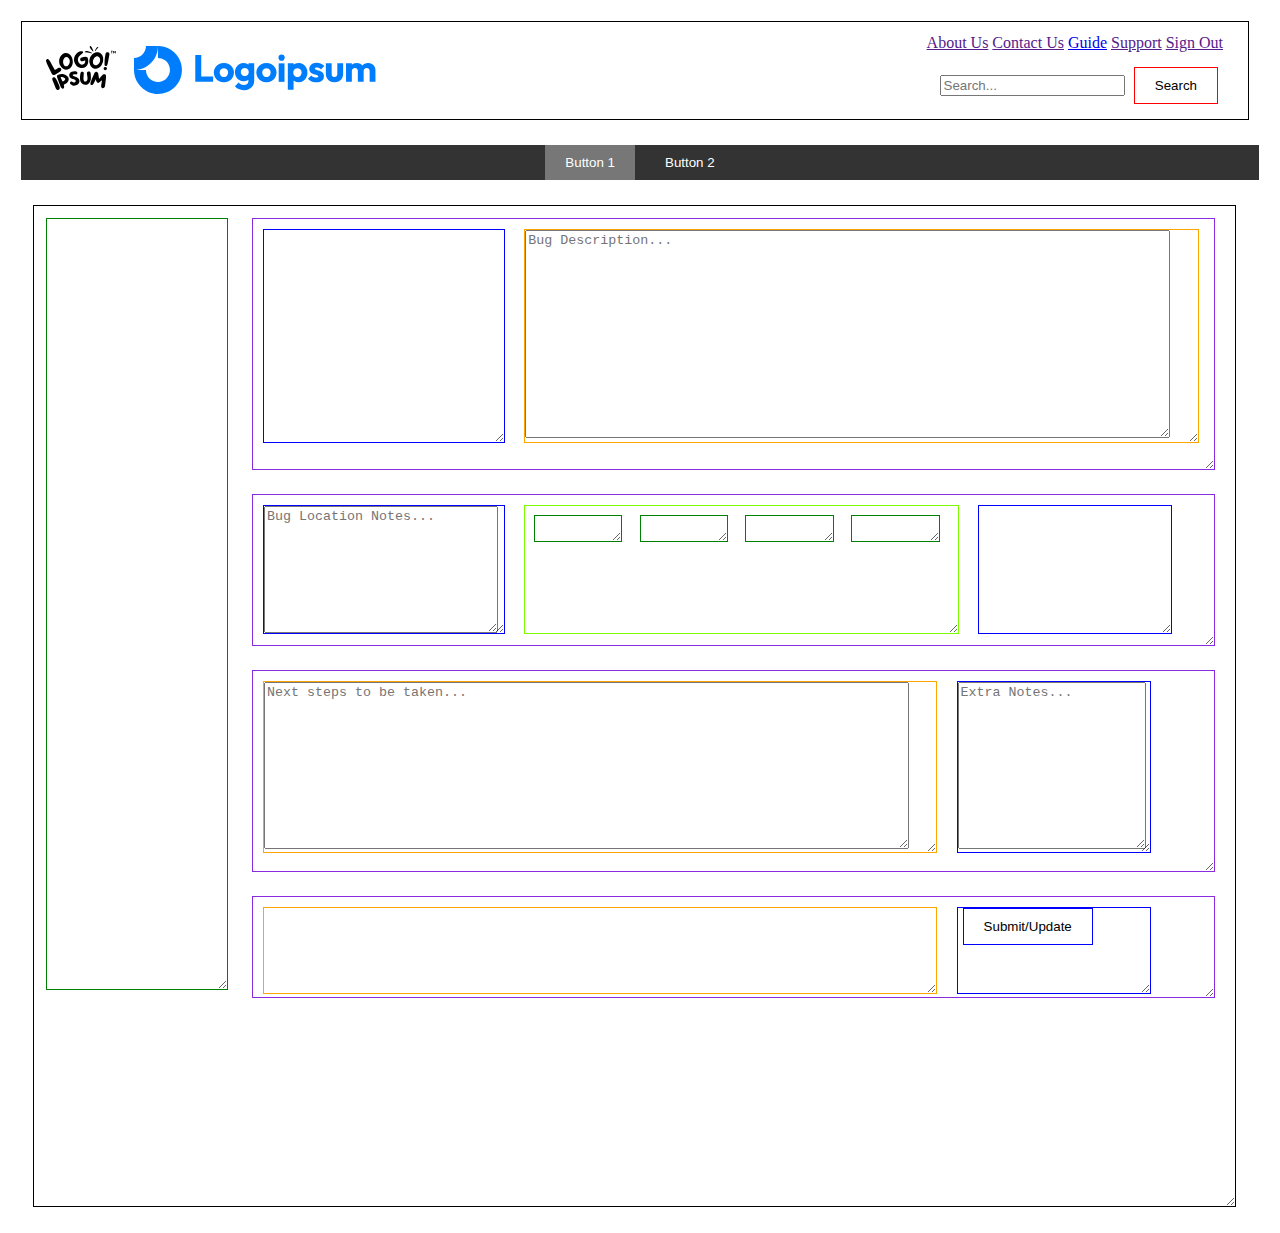
<file: bugpage1.html>
<!DOCTYPE html>
<html>

<head>
    <link rel="stylesheet" type="text/css" href="styles.css">
</head>

<body>
    <header>
        <div id="logos">
            <div id="BugTrackerLogo">
                <img src="./pictures/logoipsum-284.svg">
            </div>
            <div id="CompanyLogo">
                <img src="./pictures/logoipsum-297.svg">
            </div>
        </div>
        <div id="headerRight">
            <div id="links">
                <a href="">About Us</a>
                <a href="">Contact Us</a>
                <a href="guide.html">Guide</a>
                <a href="">Support</a>
                <a href="">Sign Out</a>
                <div id="searchbar">
                    <form id="searchform">
                        <input type="search" id="query" name="q" placeholder="Search...">
                        <button class="where" style="color:black;">Search</button>
                    </form>
                </div>
            </div>
        </div>
    </header>
    <div id="companyVSpersonal">
        <button id="button1" class="active">Button 1</button>
        <button id="button2">Button 2</button>
    </div>
    <div id="content">
        <div id="sideSection"></div>
        <div id="bugSection1">
            <div id="pictureCarousel"></div>
            <div id="bugDescription">
                <textarea id="bugDescriptionTextInput" placeholder="Bug Description..."></textarea>
            </div>
        </div>
        <div id="bugSection2">
            <div id="bugLocation">
                <textarea id="bugLocationTextInput" placeholder="Bug Location Notes..."></textarea>
            </div>
            <div id="bugDropDowns">
                <div id="bugNature"></div>
                <div id="bugDanger"></div>
                <div id="bugFindability"></div>
                <div id="bugExploitability"></div>
            </div>
            <div id="bugDisplayRisk"></div>
        </div>
        <div id="bugSection3">
            <div id="bugNextSteps">
                <textarea id="bugNextStepsTextInput" placeholder="Next steps to be taken..."></textarea>
            </div>

            <div id="bugExtraNotes">
                <textarea id="bugExtraNotesTextInput" placeholder="Extra Notes..."></textarea>
            </div>
        </div>
        <div id="bugSection4">
            <div id="logs">
            </div>
            <div id="submitBugChange">
                <button id="submitBugChangeButton"style="color:black;">Submit/Update</button>
            </div>
        </div>
    </div>

    <script src="script.js"></script>
</body>

</html>
</file>
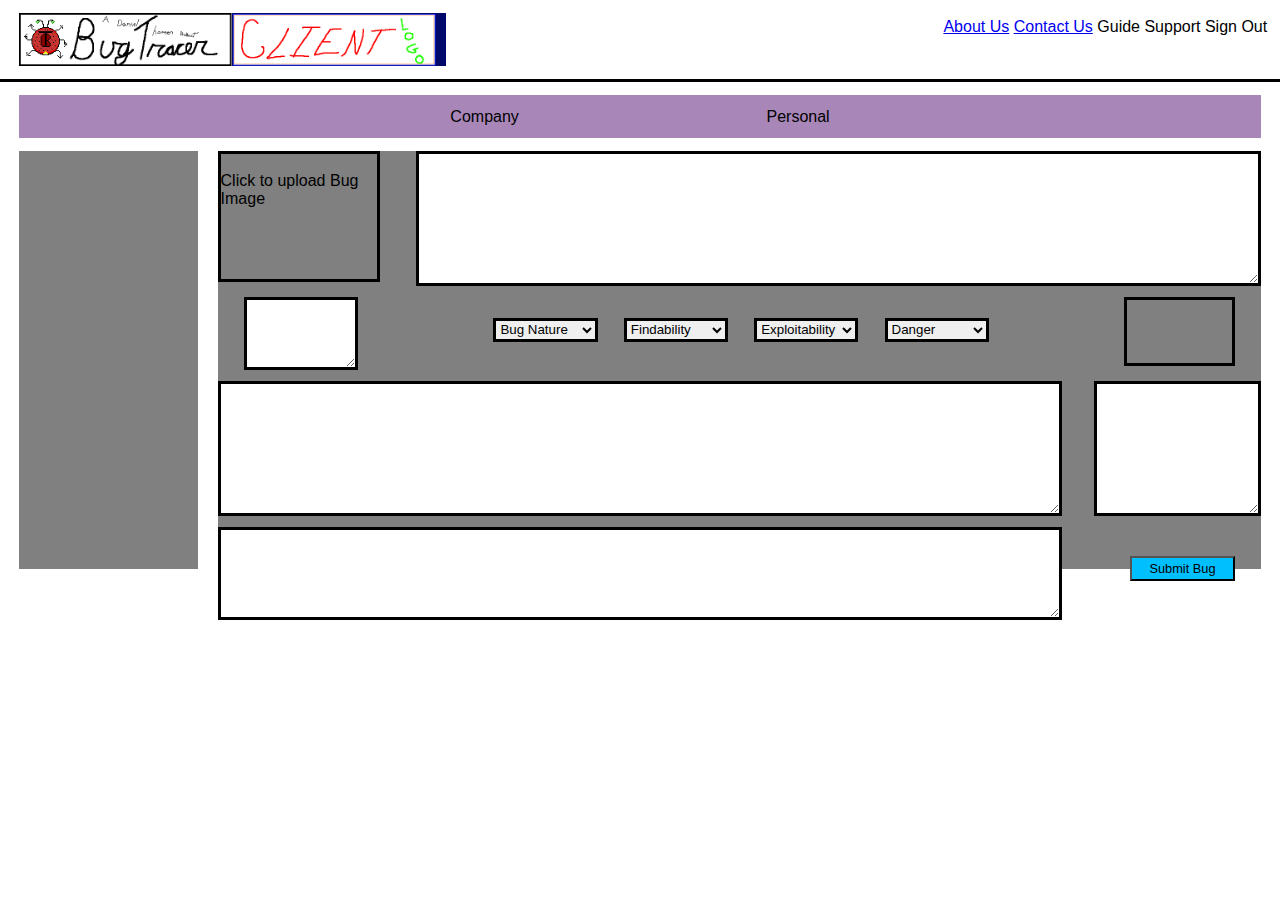
<file: webpages/bugsubmission.html>
<!DOCTYPE html>
<html lang="en">

</html>

<head>
    <meta charset="utf-8">
    <link rel="stylesheet" href="../styles/bugsubmission.css">
    <script>
        var loadFile = function(event) {
            var image = document.getElementById('output');
            image.src = URL.createObjectURL(event.target.files[0]);
        };
        //window.onload=function(){
        //        }
    </script>

</head>

<body>
    <header>
        <div id="logos">
            <img id="logo1" class="column" src="../images/BugTracerLogoBorder.png">
            <img id="logo2" class="column" src="../images/ClientLogoFiller.png">
        </div>
        <div id="rightHeaderTabs">
            <a href="bugsubmission.html">About Us</a>
            <!--filler link-->
            <a href="bugsubmission.html">Contact Us</a>
            <!--filler link-->
            <span>Guide</span>
            <!--filler link-->
            <span>Support</span>
            <!--filler link-->
            <span>Sign Out</span>
            <!--filler link-->
        </div>

    </header>

    <div id="CompanyOrPersonal">
        <span>Company</span>
        <!--filler link-->
        <span>Personal</span>
        <!--filler link-->

    </div>
    <div id="organize">
        <div id="ProjectList">



        </div>

        <form id="bugInfo">
            <div id="row1">
                <figure id="bugImage">
                    <!--        <img src="../images/Generic_error_message.png">  From https://commons.wikimedia.org/wiki/File:Generic_error_message.png-->
                    <img id="output" />
                    <input type="file" accept="image/*" name="image" id="file" onchange="loadFile(event)" style="display: none;">
                    <p><label for="file" style="cursor: pointer;">Click to upload Bug Image</label></p>

                </figure>

                <textarea id="bugDescription" rows="6" cols="60"></textarea>
            </div>
            <!--            <br><br>-->
            <div id="row2">
                <textarea id="bugLocation" rows="3" cols="10"></textarea>

                <div id="selections">
                    <select id="bugNature" name="nature" class="selection">
                        <option id="defaultValue" value=0>Bug Nature</option>
                        <option value=1>Performance</option>
                        <option value=2>Functional</option>
                        <option value=3>Graphical/Visual</option>
                        <option value=4>Wording/Content</option>
                        <option value=5>Ergonomic</option>
                        <option value=6>Security</option>
                        <option value=7>Fatal/Crash</option>
                    </select>

                    <select id="bugFindability" name="findability" class="selection">
                        <option id="defaultValue" value=0>Findability</option>
                        <option value=1>Low</option>
                        <option value=2>Mid-Low</option>
                        <option value=3>Mid</option>
                        <option value=4>Mid-High</option>
                        <option value=5>High</option>
                    </select>

                    <select id="bugExploitability" name="Exploitability" class="selection">
                        <option id="defaultValue" value=0>Exploitability</option>
                        <option value=1>Low</option>
                        <option value=2>Mid-Low</option>
                        <option value=3>Mid</option>
                        <option value=4>Mid-High</option>
                        <option value=5>High</option>
                    </select>

                    <select id="bugDanger" name="danger" class="selection">
                        <option id="defaultValue" value=0>Danger</option>
                        <option value=1>Low</option>
                        <option value=2>Mid-Low</option>
                        <option value=3>Mid</option>
                        <option value=4>Mid-High</option>
                        <option value=5>High</option>
                    </select>

                </div>
                <figure id="risk">
                    <img id="output" />
                </figure>
            </div>
            <div id="row3">
                <textarea id="bugNextSteps" rows="6" cols="60"></textarea>
                <textarea id="bugExtraNotes" rows="5" cols="20"></textarea>
            </div>
            <div id="row4">
                <textarea id="bugLogSection" rows="6" cols="60"></textarea>
                <button id="save" onclick="saveBugDescription()">Submit Bug</button>
            </div>
            <script>
                //document.getElementById("save").onclick = function() {saveBugDescription()};

                function saveBugDescription() {
                    var keyname = 'Value' + localStorage.length;
                    //localStorage.setItem(keyname, value);
                    var bugDescription = document.getElementById("bugDescription").value;
                    localStorage.setItem(keyname, bugDescription);
                    console.log("saved description");

                    var storedValue = localStorage.getItem(keyname);
                    console.log(storedValue);
                    //alert(storedValue);
                }
            </script>

        </form>

    </div>
</body>
</file>
<file: styles.css>
header {
    border: 1px solid black;
    display: inline-flex;
    margin: 1%;
    padding: 1%;
    width: 95%;
}

button {
  padding: 10px 20px;
  margin: 0 5px;
  background-color: transparent;
  color: #fff;
  border: none;
  cursor: pointer;
}

button.active {
  background-color: #777;
}

#companyVSpersonal {
    margin: 1%;
    background-color: #333;
    /* padding: 1%; */
    color: #fff;
    display: flex;
    justify-content: center;
    /* width: 5%; */
}

#logos {
  /* border: 1px solid green; */
    display: inline-flex;
    padding: 1%;
    height: 10%;
    width: 50%;
}
#BugTrackerLogo {
    /* display: flex; */
    /* display: inline-flex; */
    justify-content: left;
    padding-right: 10%;
    width: 5%;
}
#CompanyLogo{
    display: flex;
    /* padding-left: 20%; */
    
}
#headerRight {
    width: 50%;
    /* border: 1px solid red; */
    display: flex;
    justify-content: right;
    padding-right: 1%;
    /* padding-left: 80%; */
}

#searchbar {
  display: flex;
  /* float: right; */
  /* padding: 6px; */
  /* border: none; */
  margin-top: 5%;
  /* margin-right: 16px; */
  font-size: 17px;
  /* display: flex-end; */
  justify-content: right;
  color:black;
}

#content {
  width: 95%;
  /* height: 50rem; */
  resize: both;
  overflow: auto;
  height: 50em;
  border: 1px solid black;
  /* display: flexbox; */
  /* display: grid; */
  justify-content: center;
  align-items: center;
  font-size: 20px;
  margin: 2%;
}

#sideSection{
  margin: 1%;
  /* display: flex; */
  float:left;
  width: 15%;
  height: 77%;
  border: 1px solid green;
  resize: both;
  overflow: auto;
}

#bugSection1{
  border: 1px solid blueviolet;
  float:left;
  width: 80%;
  height: 25%;
  margin: 1%;
  resize: both;
  overflow: auto;
}

#pictureCarousel{
  border: 1px solid blue;
  float:left;
  width: 25%;
  height: 85%;
  margin: 1%;  
  resize: both;
  overflow: auto;
}

#bugDescription{
  border: 1px solid orange;
  float:left;
  width: 70%;
  height: 85%;
  margin: 1%;  
  resize: both;
  overflow: auto;
}

#bugDescriptionTextInput{
  width: 95%;
  height: 95%;
}


#bugSection2{
  border: 1px solid blueviolet;
  float:left;
  width: 80%;
  height: 15%;
  margin: 1%;
  resize: both;
  overflow: auto;
}

#bugLocation{
  border: 1px solid blue;
  float:left;
  width: 25%;
  height: 85%;
  margin: 1%;  
  resize: both;
  overflow: auto;
}

#bugLocationTextInput{
  width: 95%;
  height: 95%;
}

#bugDropDowns{
  border: 1px solid lawngreen;
  float:left;
  width: 45%;
  height: 85%;
  margin: 1%;  
  resize: both;
  overflow: auto;
}

#bugNature{
  border: 1px solid green;
  float:left;
  width: 20%;
  height: 20%;
  margin: 2%;  
  resize: both;
  overflow: auto;
  
}

#bugDanger{
  border: 1px solid green;
  float:left;
  width: 20%;
  height: 20%;
  margin: 2%;  
  resize: both;
  overflow: auto;
}

#bugFindability{
  border: 1px solid green;
  float:left;
  width: 20%;
  height: 20%;
  margin: 2%;  
  resize: both;
  overflow: auto;
}

#bugExploitability{
  border: 1px solid green;
  float:left;
  width: 20%;
  height: 20%;
  margin: 2%;  
  resize: both;
  overflow: auto;
}

#bugDisplayRisk{
  border: 1px solid blue;
  float:left;
  width: 20%;
  height: 85%;
  margin: 1%;  
  resize: both;
  overflow: auto;
}

#bugSection3{
  border: 1px solid blueviolet;
  float:left;
  width: 80%;
  height: 20%;
  margin: 1%;
  resize: both;
  overflow: auto;
}

#bugNextSteps{
  border: 1px solid orange;
  float:left;
  width: 70%;
  height: 85%;
  margin: 1%;  
  resize: both;
  overflow: auto;
}

#bugNextStepsTextInput{
  width: 95%;
  height: 95%;
}

#bugExtraNotes{
  border: 1px solid blue;
  float:left;
  width: 20%;
  height: 85%;
  margin: 1%;  
  resize: both;
  overflow: auto;
}

#bugExtraNotesTextInput{
  width: 95%;
  height: 95%;  
}

#bugSection4{
  border: 1px solid blueviolet;
  float:left;
  width: 80%;
  height: 10%;
  margin: 1%;
  resize: both;
  overflow: auto;
}

#logs{
  border: 1px solid orange;
  float:left;
  width: 70%;
  height: 85%;
  margin: 1%;  
  resize: both;
  overflow: auto;
}

#submitBugChange{
  border: 1px solid blue;
  float:left;
  width: 20%;
  height: 85%;
  margin: 1%;  
  resize: both;
  overflow: auto;
}
#submitBugChangeButton{
  border: 1px solid blue;
}
.where{
  border: 1px solid red;
}
</file>
<file: styles/bugsubmission.css>
* {
    margin: 0;
    font-family: Arial, sans-serif;
}

body {
    padding: 0px;
    margin: 0px;
    background-color: white;
    color: black;
/*    height: 110%;*/
    font-size: 100%;
}

header {
    width: 100%;
    /*    height: 100%;*/
    border-bottom-style: solid;
    border-bottom-color: black;
}

#logos {
    width: 50%;
    margin-left: 1.5%;
    padding-bottom: 1%;
    padding-top: 1%;
}

.column {
    float: left;
    width: 33.33%;
}

#logos::after {
    content: "";
    clear: both;
    display: table;
}

#rightHeaderTabs {
    right: 1%;
    position: absolute;
    top: 2%;
}

#CompanyOrPersonal {
    width: 95%;
    margin: auto;
    margin-top: 1%;
    margin-bottom: 1%;
    padding: 1%;
    text-align: center;
    background-color: #a886b8;

}

#CompanyOrPersonal span {
    padding: 10%;
}

#organize {
    display: flex;
    height: 200%;
    /*    flex-wrap: wrap;*/
}

#ProjectList {
    width: 10%;
/*    height: 100em;*/
    margin-left: 1.5%;
    padding: 2%;
    padding-bottom: 25%;
    text-align: left;
    background-color: grey;
    position: relative;
}

#row1 {
    position: relative;
    display: flex;
    justify-content: space-between;
/*    border: solid;*/
    height: 30%;
}

#bugInfo {
    width: 81.5%;
    /*    display: flex;*/
    position: relative;
    margin-left: 1.5%;
    background-color: grey;
}

#bugImage {
    /*    position: relative;*/
    width: 15%;
    height: 100%;
    border: solid;
}

#bugDescription {
    /*    position: absolute;*/
    top: 0%;
    left: 15%;
    width: 80%;
    height: 100%;
    margin-left: 2.5%;
    border: solid;
}

#row2 {
    display: flex;
    justify-content: space-between;
    position: relative;
/*    border: solid;*/
    height: 15%;
    margin-top: 2%;
}

#bugLocation {
    width: 10%;
    height: 100%;
    border: solid;
    margin-left: 2.5%;
}

#selections {
    display: flex;
    justify-content: space-around;
    width: 50%;
    height: 25%;
    /*    margin-left: 2%;*/
    margin-top: 2%
}

.selection {
    width: 20%;
    height: 150%;
    border: solid;
}

#defaultValue {
    text-decoration: underline;
}

#risk {
    justify-content: flex-end;
    /*    position: absolute;*/
    margin-right: 2.5%;
    width: 10%;
    height: 100%;
    border: solid;
}

#row3 {
    display: flex;
    justify-content: space-between;
    position: relative;
/*    border: solid;*/
    height: 30%;
    margin-top: 2%;
}

#bugNextSteps {
    top: 0%;
    left: 15%;
    width: 80%;
    height: 100%;
    border: solid;
    /*    margin-left: 2.5%;*/
}

#bugExtraNotes {
    height: 100%;
    bottom: 0%;
    width: 15%;
/*    align-self: flex-end;*/
    border: solid;

}

#row4 {
    display: flex;
    position: relative;
    justify-content: space-between;
/*    border: solid;*/
    height: 20%;
    margin-top: 2%;
}

#bugLogSection{
        height: 100%;
    bottom: 0%;
    width: 80%;
/*    align-self: flex-end;*/
    border: solid;
}

#save {
    width: 10%;
    height: 30%;
    align-self: center;
    margin-right: 2.5%;
    background-color: deepskyblue;
    font-size: 80%;
    
/*    position: relative;*/
}
</file>
